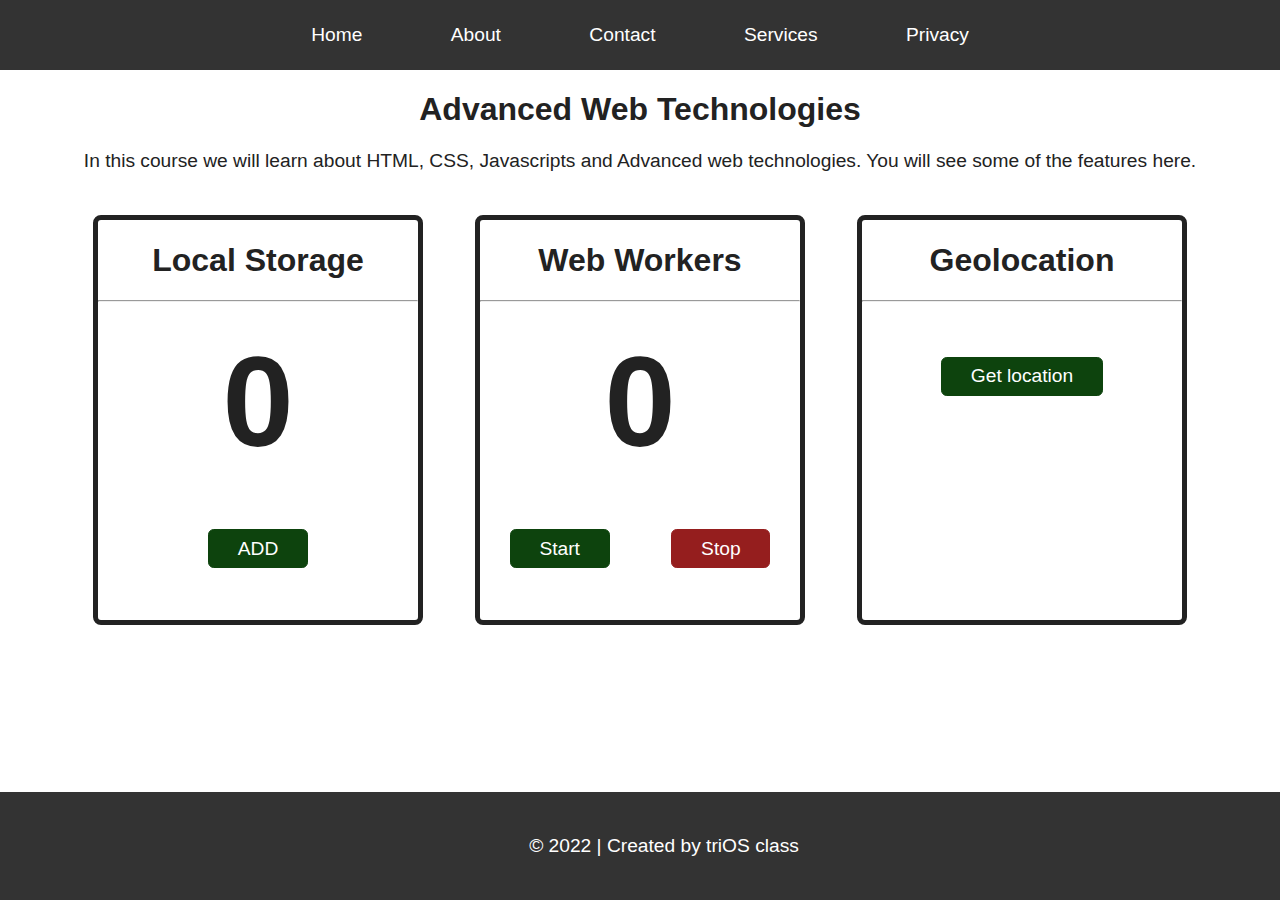
<file: index.html>
<!DOCTYPE html>
<html lang="en">
    <head>
        <meta charset="UTF-8">
        <meta http-equiv="X-UA-Compatible" content="IE=edge">
        <meta name="viewport" content="width=device-width, initial-scale=1.0">
        <title>Class Project - Advanced Web Technologies</title>
        <meta name="description" content="Advanced Web Technologies home page featuring javascript functionality and design exercises with HTML and CSS.">
        <meta name="keyword" content="Advanced Web Technologies, javascript">
        
        <link href="style.css" rel="stylesheet">
    </head>
    <body>
        <header>
            <nav>
                <ul>
                    <li><a href="index.html">Home</a></li>
                    <li><a href="about.html">About</a></li>
                    <li><a href="contact.html">Contact</a></li>
                    <li><a href="services.html">Services</a></li>
                    <li><a href="privacy.html">Privacy</a></li>
                </ul>
            </nav>
        </header>
        <main>
            <h1>Advanced Web Technologies</h1>
            <p>In this course we will learn about HTML, CSS, Javascripts and Advanced web technologies. You will see some of the features here.</p>
            <section>
                <h1>Local Storage</h1>
                <hr>
                <h1 id="result" style="font-size: 8em; margin: 0.2em;"></h1>
                <button onclick="add()" id="addbtn">ADD</button>
            </section>
            <section>
                <h1>Web Workers</h1>
                <hr>
                <h1 id="result2" style="font-size: 8em; margin: 0.2em;">0</h1>
                <button onclick="start()" id="addbtn">Start</button>
                <button onclick="stop()" id="stopbtn">Stop</button>
            </section>
            <section>
                <h1>Geolocation</h1>
                <hr>
                <br>
                <button onclick="geo()" id="addbtn">Get location</button>
                <h3 id="result3"></h3>
            </section>
        </main>
        <footer>
            <p>&copy 2022 | Created by triOS class</p>
        </footer>
        <script src="script.js"></script>
    </body>
</html>
</file>
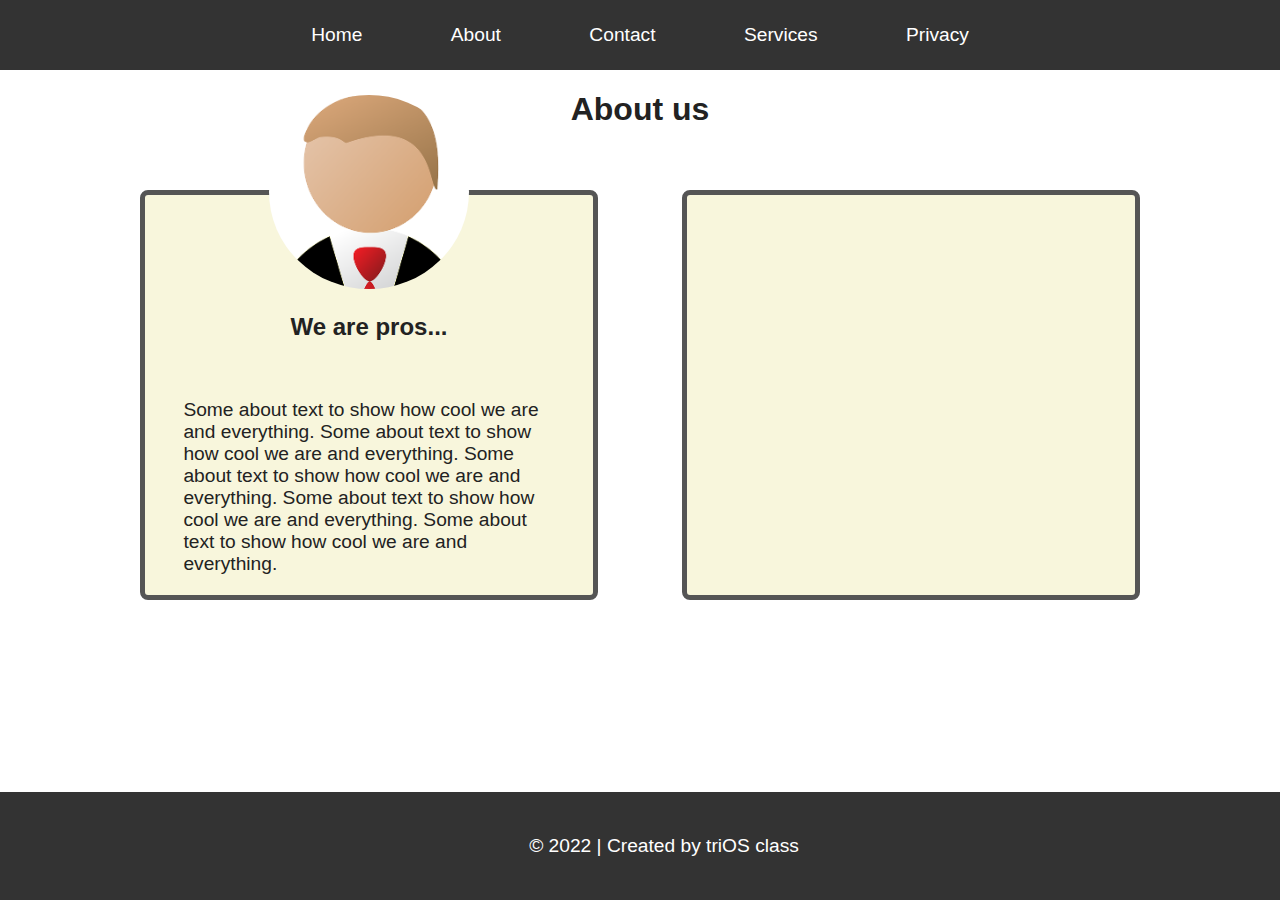
<file: about.html>
<!DOCTYPE html>
<html lang="en">
    <head>
        <meta charset="UTF-8">
        <meta http-equiv="X-UA-Compatible" content="IE=edge">
        <meta name="viewport" content="width=device-width, initial-scale=1.0">
        <title>Class Project - Advanced Web Technologies</title>
        <meta name="description" content="description of the about page.">
        <meta name="keyword" content="Advanced Web Technologies, javascript">
        <link href="style.css" rel="stylesheet">
    </head>
    <body>
        <header>
            <nav>
                <ul>
                    <li><a href="index.html">Home</a></li>
                    <li><a href="about.html">About</a></li>
                    <li><a href="contact.html">Contact</a></li>
                    <li><a href="services.html">Services</a></li>
                    <li><a href="privacy.html">Privacy</a></li>
                </ul>
            </nav>
        </header>
        <main>
            <h1>About us</h1>
            <section class="box">
                <img src="user.png">
                <h2>We are pros...</h2>
                <p style="padding: 2em; text-align: left;">Some about text to show how cool we are and everything. Some about text to show how cool we are and everything. Some about text to show how cool we are and everything. Some about text to show how cool we are and everything. Some about text to show how cool we are and everything.  </p>
            </section>
            <section class="box">
                <iframe width="560" height="400" src="https://www.youtube.com/embed/99b_UFNamWA" title="YouTube video player" frameborder="0" allow="accelerometer; autoplay; clipboard-write; encrypted-media; gyroscope; picture-in-picture" allowfullscreen></iframe>
            </section>
        </main>
        <footer>
            <p>&copy 2022 | Created by triOS class</p>
        </footer>
        <script src="script.js"></script>
    </body>
</html>
</file>
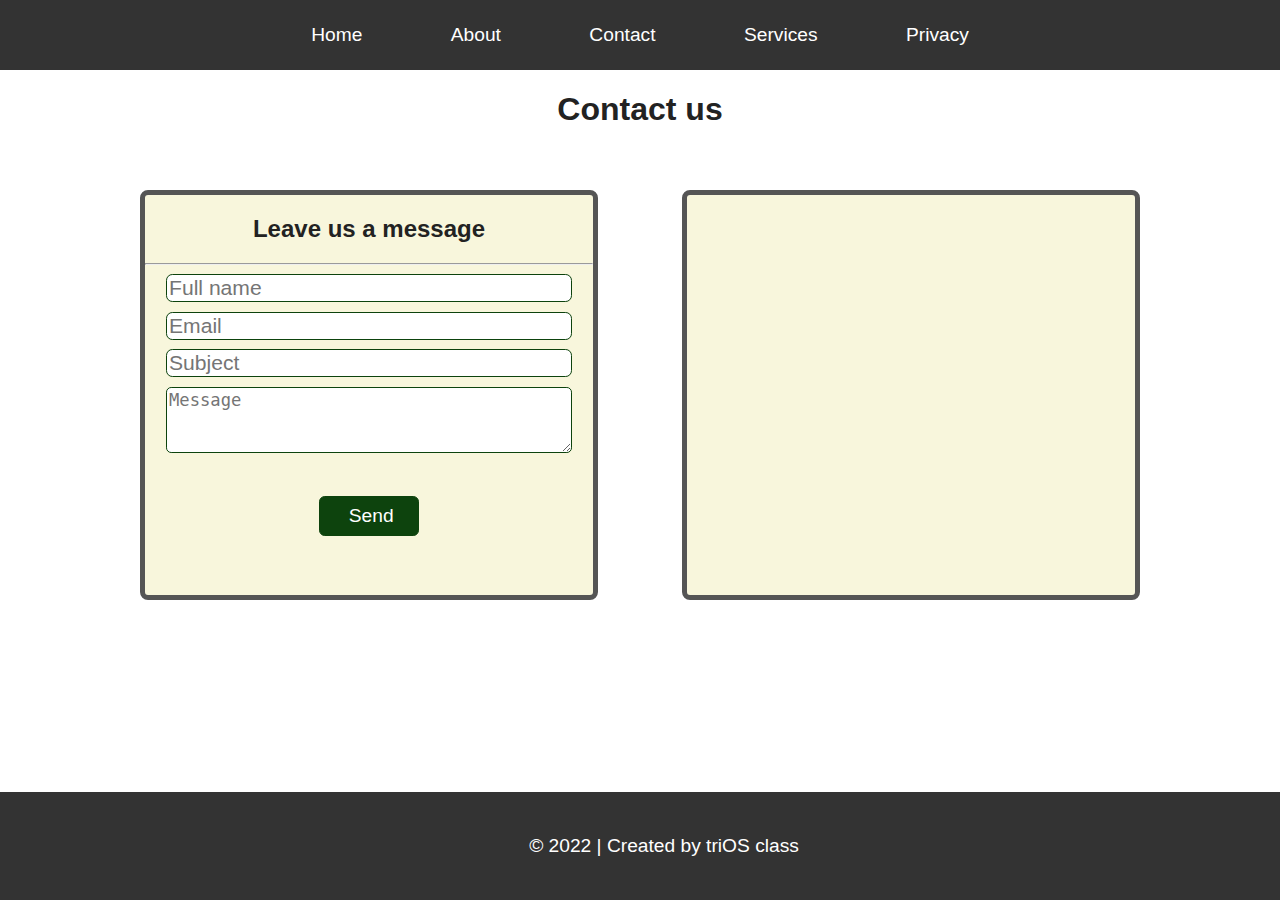
<file: contact.html>
<!DOCTYPE html>
<html lang="en">
    <head>
        <meta charset="UTF-8">
        <meta http-equiv="X-UA-Compatible" content="IE=edge">
        <meta name="viewport" content="width=device-width, initial-scale=1.0">
        <title>Class Project - Advanced Web Technologies</title>
        <meta name="description" content="description of the contact page.">
        <meta name="keyword" content="Advanced Web Technologies, javascript">
        <link href="style.css" rel="stylesheet">
    </head>
    <body>
        <header>
            <nav>
                <ul>
                    <li><a href="index.html">Home</a></li>
                    <li><a href="about.html">About</a></li>
                    <li><a href="contact.html">Contact</a></li>
                    <li><a href="services.html">Services</a></li>
                    <li><a href="privacy.html">Privacy</a></li>
                </ul>
            </nav>
        </header>
        <main>
            <h1>Contact us</h1>
            <section class="box">
                <h2>Leave us a message</h2>
                <hr>
                <form action="" method="post">
                    <p><input type="text" name="" id="" placeholder="Full name" required></p>
                    <p><input type="email" name="" id="" placeholder="Email" required></p>
                    <p><input type="text" name="" id="" placeholder="Subject" required></p>
                    <p><textarea name="" id="" rows="3" cols="50" placeholder="Message" required></textarea></p>
                    <input id="addbtn" type="submit" value="Send">
                </form>
            </section>
            <section class="box">
                <iframe src="https://www.google.com/maps/embed?pb=!1m18!1m12!1m3!1d46173.670675257505!2d-79.44656124179687!3d43.6719975!2m3!1f0!2f0!3f0!3m2!1i1024!2i768!4f13.1!3m3!1m2!1s0x89d4cb53882dd375%3A0xe48abdb1a40e984f!2striOS%20College%20Business%20Technology%20Healthcare%20-%20Toronto%20Campus!5e0!3m2!1sen!2sca!4v1663721766651!5m2!1sen!2sca" width="100%" height="100%" style="border:0;" allowfullscreen="" loading="lazy" referrerpolicy="no-referrer-when-downgrade"></iframe>
            </section>
        </main>
        <footer>
            <p>&copy 2022 | Created by triOS class</p>
        </footer>
        <script src="script.js"></script>
    </body>
</html>
</file>
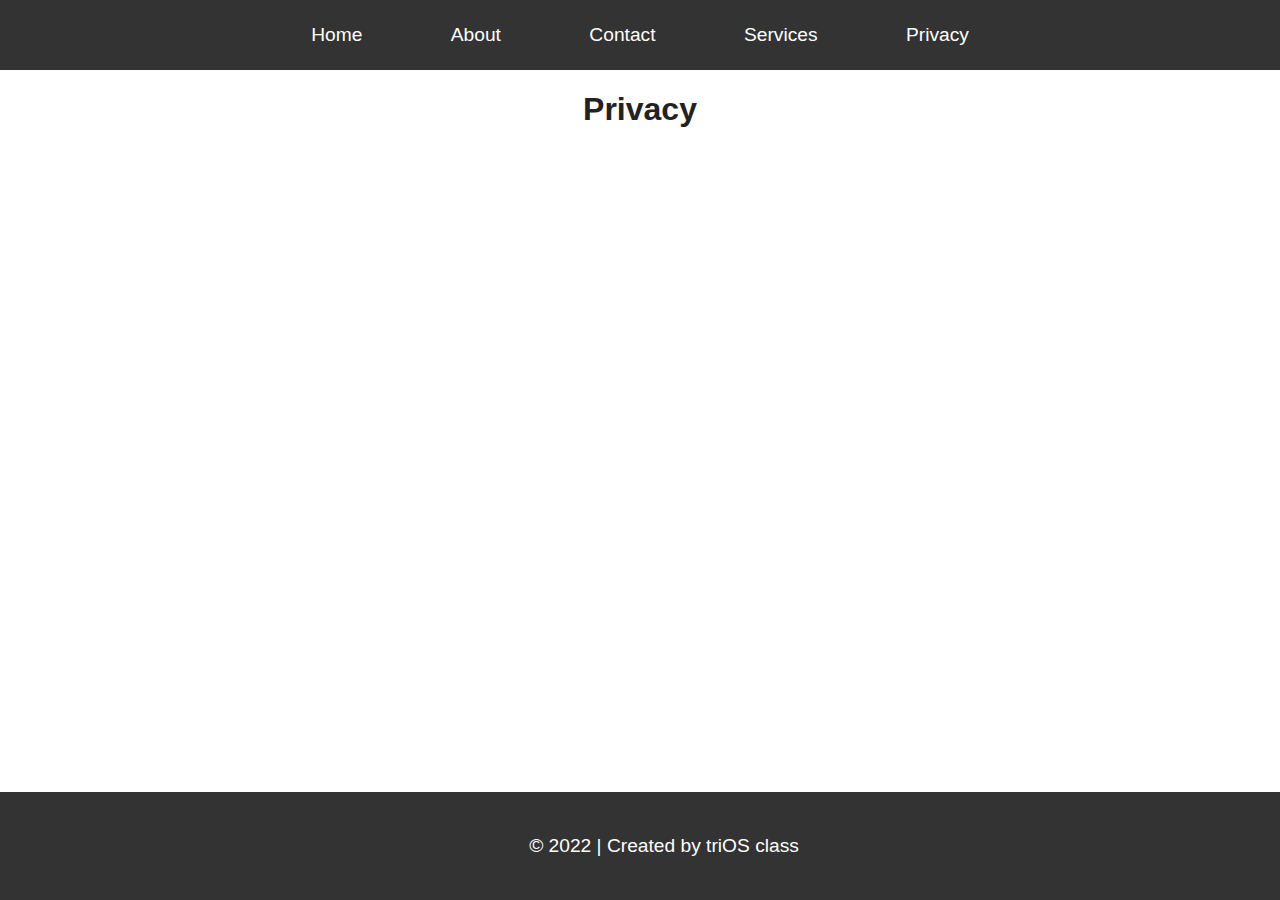
<file: privacy.html>
<!DOCTYPE html>
<html lang="en">
    <head>
        <meta charset="UTF-8">
        <meta http-equiv="X-UA-Compatible" content="IE=edge">
        <meta name="viewport" content="width=device-width, initial-scale=1.0">
        <title>Class Project - Advanced Web Technologies</title>
        <meta name="description" content="description of the privacy page.">
        <meta name="keyword" content="Advanced Web Technologies, javascript">
        <link href="style.css" rel="stylesheet">
    </head>
    <body>
        <header>
            <nav>
                <ul>
                    <li><a href="index.html">Home</a></li>
                    <li><a href="about.html">About</a></li>
                    <li><a href="contact.html">Contact</a></li>
                    <li><a href="services.html">Services</a></li>
                    <li><a href="privacy.html">Privacy</a></li>
                </ul>
            </nav>
        </header>
        <main>
            <h1>Privacy</h1>
        </main>
        <footer>
            <p>&copy 2022 | Created by triOS class</p>
        </footer>
        <script src="script.js"></script>
    </body>
</html>
</file>
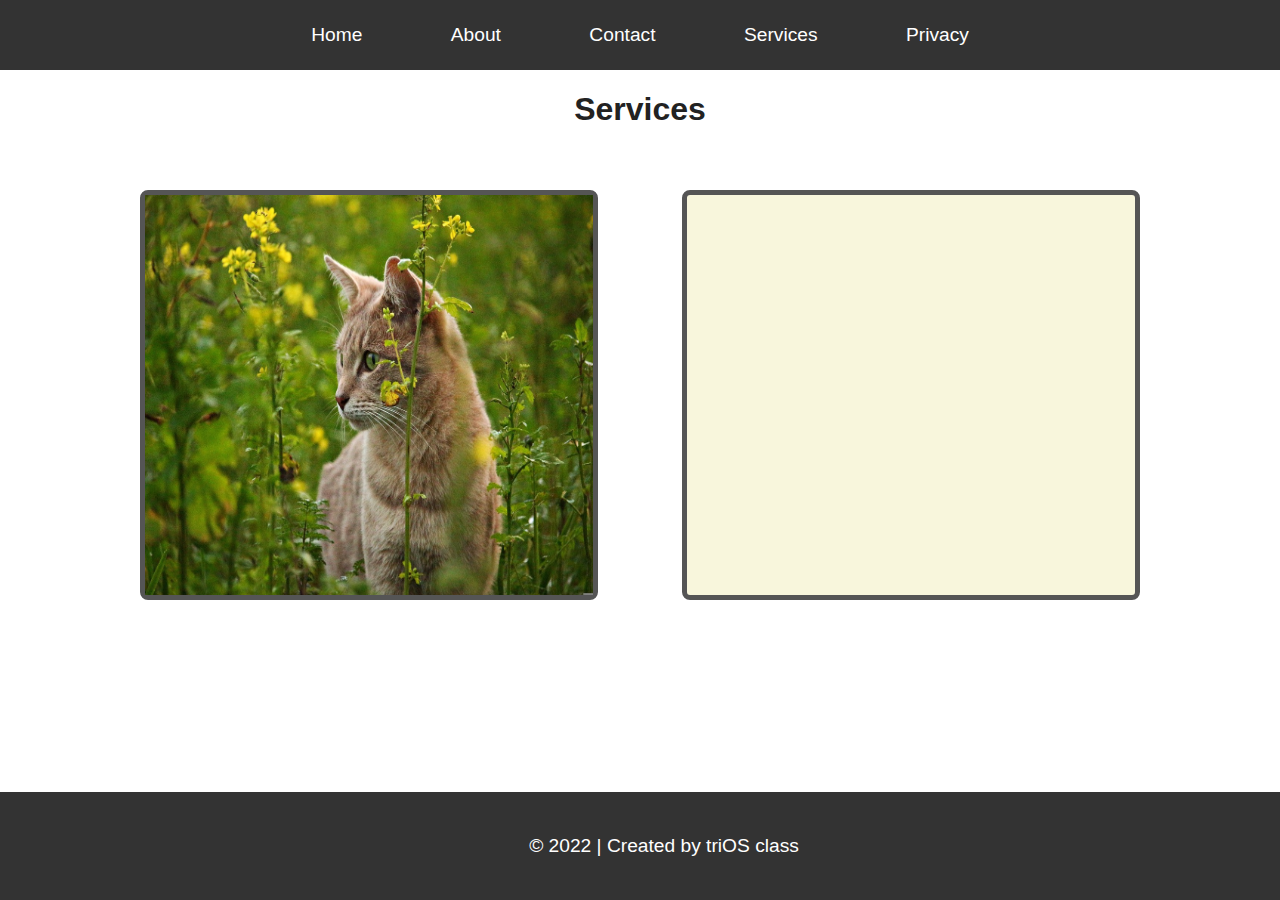
<file: services.html>
<!DOCTYPE html>
<html lang="en">
    <head>
        <meta charset="UTF-8">
        <meta http-equiv="X-UA-Compatible" content="IE=edge">
        <meta name="viewport" content="width=device-width, initial-scale=1.0">
        <title>Class Project - Advanced Web Technologies</title>
        <meta name="description" content="description of the services page.">
        <meta name="keyword" content="Advanced Web Technologies, javascript">
        <link href="style.css" rel="stylesheet">
    </head>
    <body>
        <header>
            <nav>
                <ul>
                    <li><a href="index.html">Home</a></li>
                    <li><a href="about.html">About</a></li>
                    <li><a href="contact.html">Contact</a></li>
                    <li><a href="services.html">Services</a></li>
                    <li><a href="privacy.html">Privacy</a></li>
                </ul>
            </nav>
        </header>
        <main>
            <h1>Services</h1>
            <section class="box1" ondrop="drop(event)" ondragover="allow(event)">
                <img src="cat.jpg" width="100%" height="100%" draggable="true" ondragstart="drag(event)" id="myimg">
            </section>
            <section class="box1" ondrop="drop(event)" ondragover="allow(event)">
                
            </section>
        </main>
        <footer>
            <p>&copy 2022 | Created by triOS class</p>
        </footer>
        <script src="script.js"></script>
    </body>
</html>
</file>
<file: style.css>
html, body, ul {
    margin: 0;
    padding: 0;
}
h1,h2,h3,p {
    font-family: Arial, Helvetica, sans-serif;
    color: #222;
}
p {
    font-size: 1.2em;
}
header nav ul {
    list-style: none;
    text-align: center;
    background-color: #333;
    color: white;
    padding: 1.5em;
}
header nav ul li {
    display: inline;
    margin: 1em;
    font-family: Arial, Helvetica, sans-serif;
    font-size: 1.2em;
}
header nav ul li a {
    color: white;
    text-decoration: none;
    padding: 1.2em;
}
header nav ul li a:hover {
    background-color: #111;
}
main {
    text-align: center;
}
main section {
    width: 25%;
    height: 400px;
    border: #222 solid 5px;
    border-radius: 0.5em;
    margin: 1.5em;
    display: inline-block;
    vertical-align: top;
}
footer {
    background-color: #333;
    padding: 1.5em;
    position: fixed;
    bottom: 0;
    left: 0;
    width: 100%;
    text-align: center;
}
footer p {
    color: white;
}

#stopbtn {
    font-size: 1.2em;
    padding: 0.4em 1.5em;
    background-color: rgb(149, 30, 30);
    color: white;
    border:rgb(149, 30, 30) solid 1px;
    border-radius: 0.3em;
    margin: 1.5em;
}
.box {
    width: 35%;
    height: 400px;
    margin: 2.5em;
    display: inline-block;
    vertical-align: top;
    border: 5px solid #555;
    border-radius: 0.5em;
    background-color: rgb(248, 246, 220);
}
.box img {
    width: 200px;
    border-radius: 50%;
    margin-top: -100px;
}
.box form input, .box form textarea {
    width: 400px;
    font-size: 1.1em;
    border:rgb(13, 67, 13) solid 1px;
    border-radius: 0.3em;
}
.box form p {
    margin: 0.5em;
}
#addbtn {
    font-size: 1.2em;
    padding: 0.4em 1.5em;
    background-color: rgb(13, 67, 13);
    color: white;
    border:rgb(13, 67, 13) solid 1px;
    border-radius: 0.3em;
    margin: 1.5em;
}
.box form #addbtn {
    width: 100px;
}
.box1 {
    width: 35%;
    height: 400px;
    margin: 2.5em;
    display: inline-block;
    vertical-align: top;
    border: 5px solid #555;
    border-radius: 0.5em;
    background-color: rgb(248, 246, 220);
}

@media only screen and (max-width: 600px) {
    main section {
        width: 90%;
        margin: 0.5em;
    }
    header nav ul li {
        display: block;
        margin: 0.5em;
    }
}
</file>
